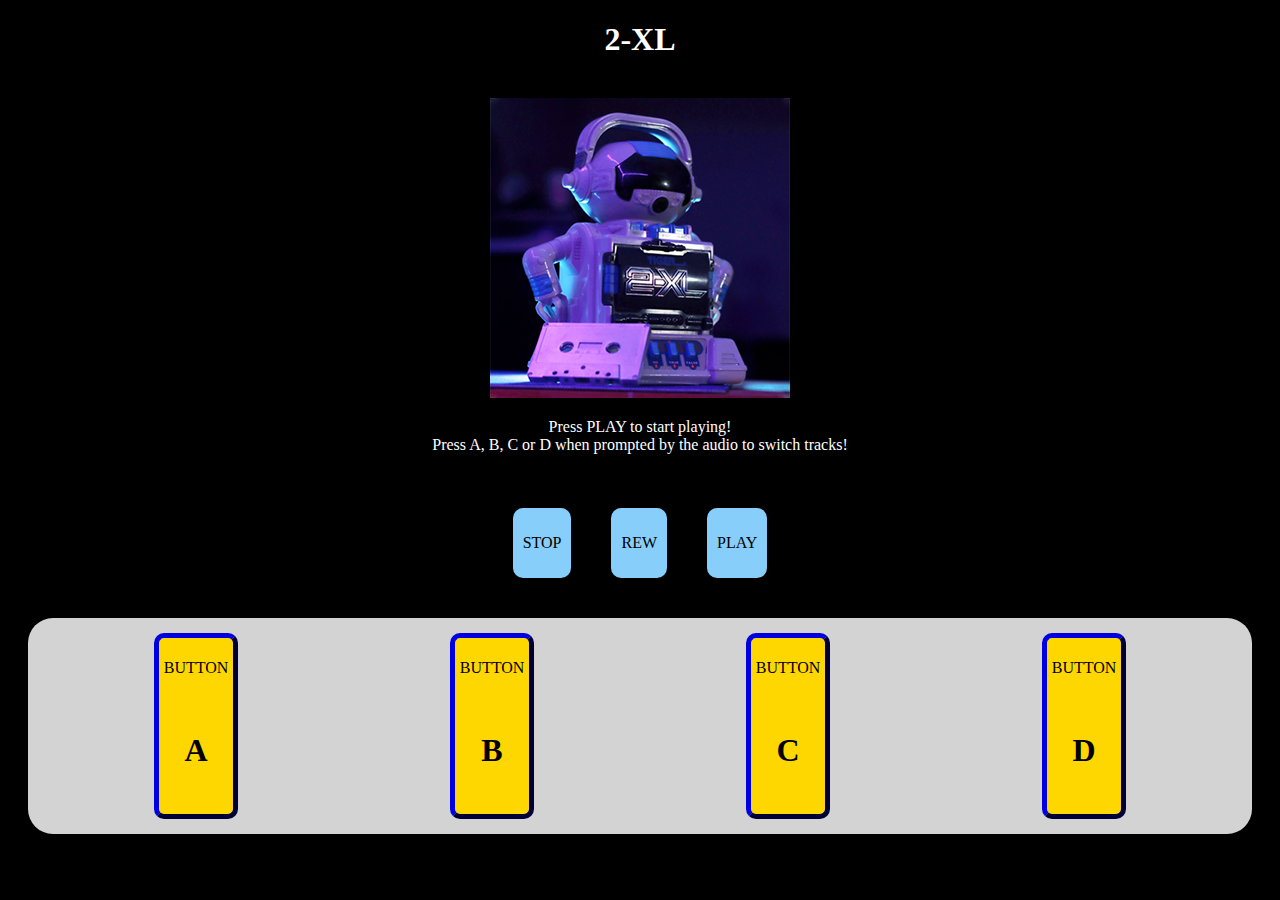
<file: 2xl/2xl.html>
<!DOCTYPE html>
<html lang="en">
  <head>
    <meta charset="UTF-8">
    <title>2-XL</title>
    <link rel="stylesheet" href="https://stereostar.github.io/2xl/css/2xl.css">
    
  </head>
  <body>

    <h1>2-XL</h1>
      <br>
      <img src="https://stereostar.github.io/2xl/assets/images/2xlthm.jpg">
      <p>
      Press PLAY to start playing!<br>
      Press A, B, C or D when prompted by the audio to switch tracks!
      </p>
      <br>

    <div id="tapecontrol" class="container">
      
      <div id="buttonStop" class="tapeButton">
        <p>STOP</p>
      </div>

      <div id="buttonRew" class="tapeButton">
        <p>REW</p>
      </div>

      <div id="buttonPlay" class="tapeButton">
        <p>PLAY</p>
      </div>

      
    </div>

    <div hidden id="rewindControl" class="container">
    <button type="button" id="20s">-20s</button> 
    <button type="button" id="40s">-40s</button>
    <button type="button" id="custom">Custom:</button> 
    <input type="text" id="customField" placeholder="Enter seconds here!"></input>
    <button type="button" id="restart">Restart</button>
    </div>


    <div id="panel" class="container">
      
      <div id="buttonA" class ="bigButton unclicked">
        <p>BUTTON</p><br>
        <h1>A</h1><br>
      </div>

      <div id="buttonB" class ="bigButton unclicked">
        <p>BUTTON</p><br>
        <h1>B</h1><br>
      </div>

      <div id="buttonC" class ="bigButton unclicked">
        <p>BUTTON</p><br>
        <h1>C</h1><br>
      </div>

      <div id="buttonD" class ="bigButton unclicked">
        <p>BUTTON</p><br>
        <h1>D</h1><br>
      </div>
    </div>


    <script type="text/javascript" src="https://stereostar.github.io/2xl/js/2xl.js"></script>
  </body>

</html>
</file>
